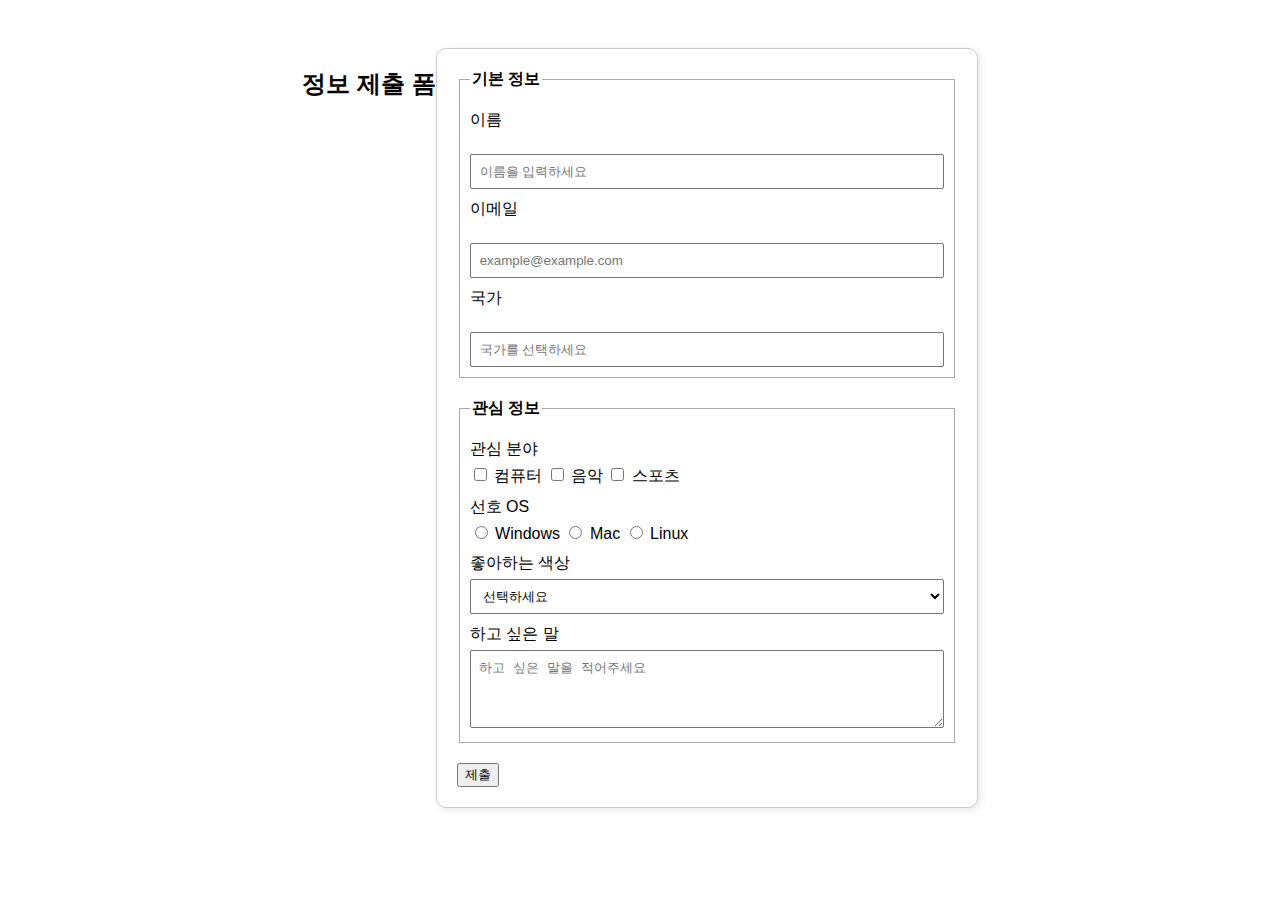
<file: form.html>
<!DOCTYPE html>
<html lang="ko">


<head>

    <title>구글 앱스 스크립트로 정보 전달</title>
    <link rel="stylesheet" href="./styles/style.css">

    <script>

        function submitForm(event) {

            event.preventDefault();

            console.log("폼 제출 함수 실행됨!");


            const name = document.getElementById("name").value;

            const email = document.getElementById("email").value;

            const country = document.getElementById("country").value;

            const interests = Array.from(document.querySelectorAll('input[name="interest"]:checked'))
                           .map(cb => cb.value).join(", ");
    
            const os = document.querySelector('input[name="os"]:checked')?.value || "";
            const favorite = document.getElementById("favorite").value;

            const feedback = document.getElementById("feedback").value;

            const body = `name=${encodeURIComponent(name)}&email=${encodeURIComponent(email)}&country=${encodeURIComponent(country)}&interest=${encodeURIComponent(interests)}&os=${encodeURIComponent(os)}&favorite=${encodeURIComponent(favorite)}&feedback=${encodeURIComponent(feedback)}`;

            console.log("name:", name);
            console.log("email:", email);
            console.log("country:", country);
            console.log("interest:", interests);
            console.log("os:", os);
            console.log("favorite:", favorite);
            console.log("feedback:", feedback);



            const url = "https://script.google.com/macros/s/AKfycbz2rqr2awXa6Cf2FY_W3TDHOgdddWdKFrFT-P4wx1DMCKQLA2OV_zZuEpAypCK1PwS0/exec" + body;

            fetch(url)
                .then(() => 
                    alert("전송 성공!"))
            
            .catch(error => 
                alert("전송 실패: " + error.message));
            
        }        
        
    </script>

</head>

<body>


    <h2>정보 제출 폼</h2>

    <form onsubmit="submitForm(event)">
        <fieldset>
          <legend>기본 정보</legend>
          
          <label for="name">이름</label><br>
          <input type="text" id="name" name="name" placeholder="이름을 입력하세요">
      
          <label for="email">이메일</label><br>
          <input type="email" id="email" name="email" placeholder="example@example.com">
      
          <label for="country">국가</label><br>
          <input list="countries" name="country" id="country" placeholder="국가를 선택하세요">
          <datalist id="countries">
            <option value="대한민국">
            <option value="중국">
            <option value="일본">
          </datalist>
        </fieldset>
      
        <fieldset>
          <legend>관심 정보</legend>
      
          <label>관심 분야</label>
          <input type="checkbox" name="interest" value="컴퓨터"> 컴퓨터
          <input type="checkbox" name="interest" value="음악"> 음악
          <input type="checkbox" name="interest" value="스포츠"> 스포츠
      
          <label>선호 OS</label>
          <input type="radio" name="os" value="Windows"> Windows
          <input type="radio" name="os" value="Mac"> Mac
          <input type="radio" name="os" value="Linux"> Linux
      
          <label for="favorite">좋아하는 색상</label>
          <select id="favorite" name="favorite">
            <option value="">선택하세요</option>
            <option value="빨강">빨강</option>
            <option value="초록">초록</option>
            <option value="파랑">파랑</option>
          </select>
      
          <label for="feedback">하고 싶은 말</label>
          <textarea id="feedback" name="feedback" rows="4" placeholder="하고 싶은 말을 적어주세요"></textarea>
        </fieldset>
      
        <button type="submit">제출</button>
    </form>

</body>

</html>
</file>
<file: styles/style.css>
body {
    font-family: Arial, sans-serif;
    display: flex;
    justify-content: center;
    padding: 40px;
  }
  
  form {
    width: 500px;
    border: 1px solid #ccc;
    padding: 20px;
    border-radius: 10px;
    box-shadow: 2px 2px 8px rgba(0,0,0,0.1);
  }
  
  fieldset {
    margin-bottom: 20px;
    border: 1px solid #aaa;
    padding: 10px;
  }
  
  legend {
    font-weight: bold;
  }
  
  label {
    display: block;
    margin: 10px 0 5px;
  }
  
  input[type="text"],
  input[type="email"],
  input[list],
  select,
  textarea {
    width: 100%;
    padding: 8px;
    box-sizing: border-box;
  }
</file>
